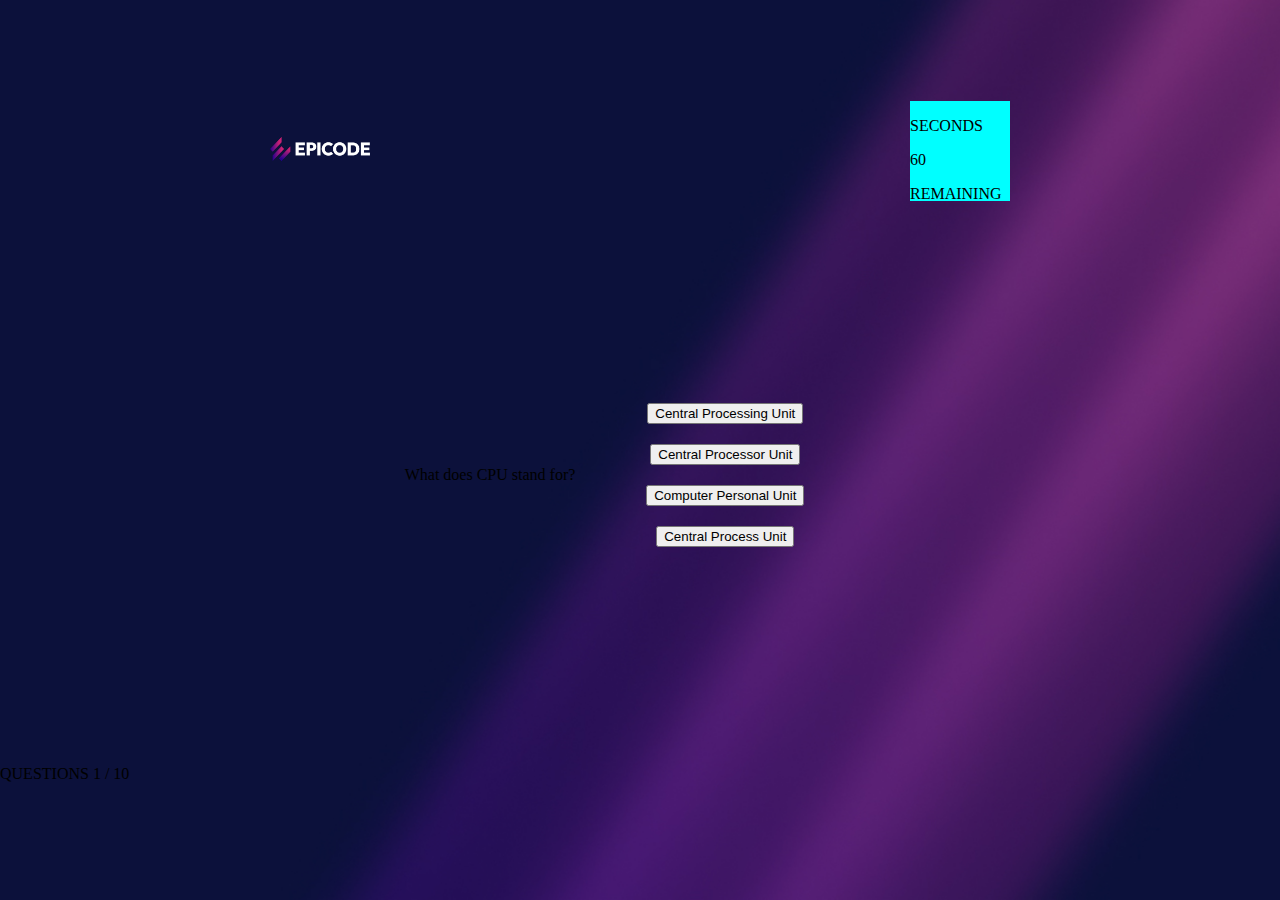
<file: BuildWeek1/index.html>
<!DOCTYPE html>
<html lang="en">
<head>
    <meta charset="UTF-8">
    <meta name="viewport" content="width=device-width, initial-scale=1.0">
    <link rel="stylesheet" href="./css/style.css">
    <title>Test Benchmark</title>
    
</head>
<body>
    <script src="./js/questions.js"></script>
    <script src="./js/script.js"></script>
</body>
</html>
</file>
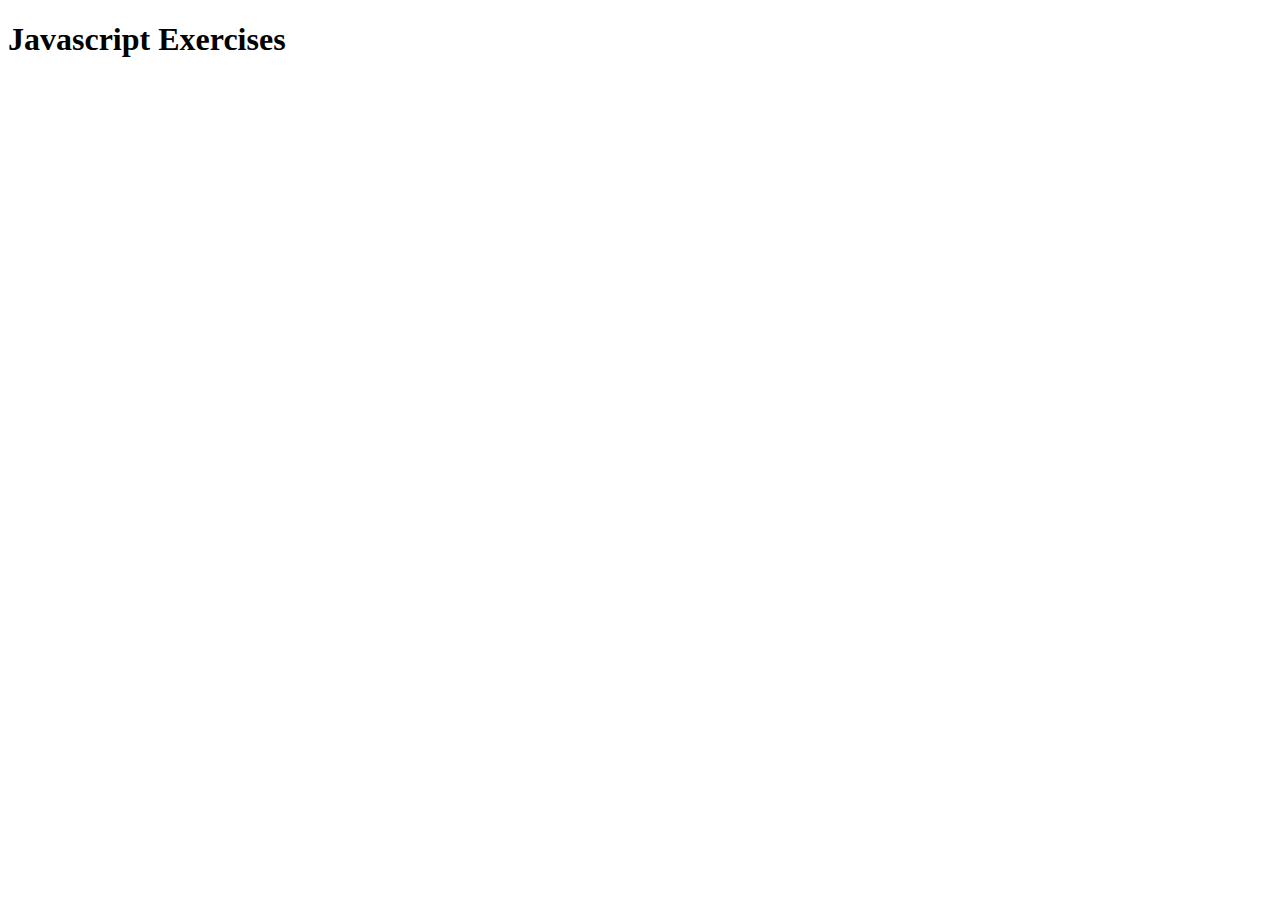
<file: W2D1_AlgoritmiJS/index.html>
<!DOCTYPE html>
<html lang="en">
<head>
    <meta charset="UTF-8">
    <meta name="viewport" content="width=device-width, initial-scale=1.0">
    <title>Document</title>
</head>
<body>
    <h1>Javascript Exercises</h1>

    <script src="./js/S2P1-scaricabile.js"></script>
</body>
</html>
</file>
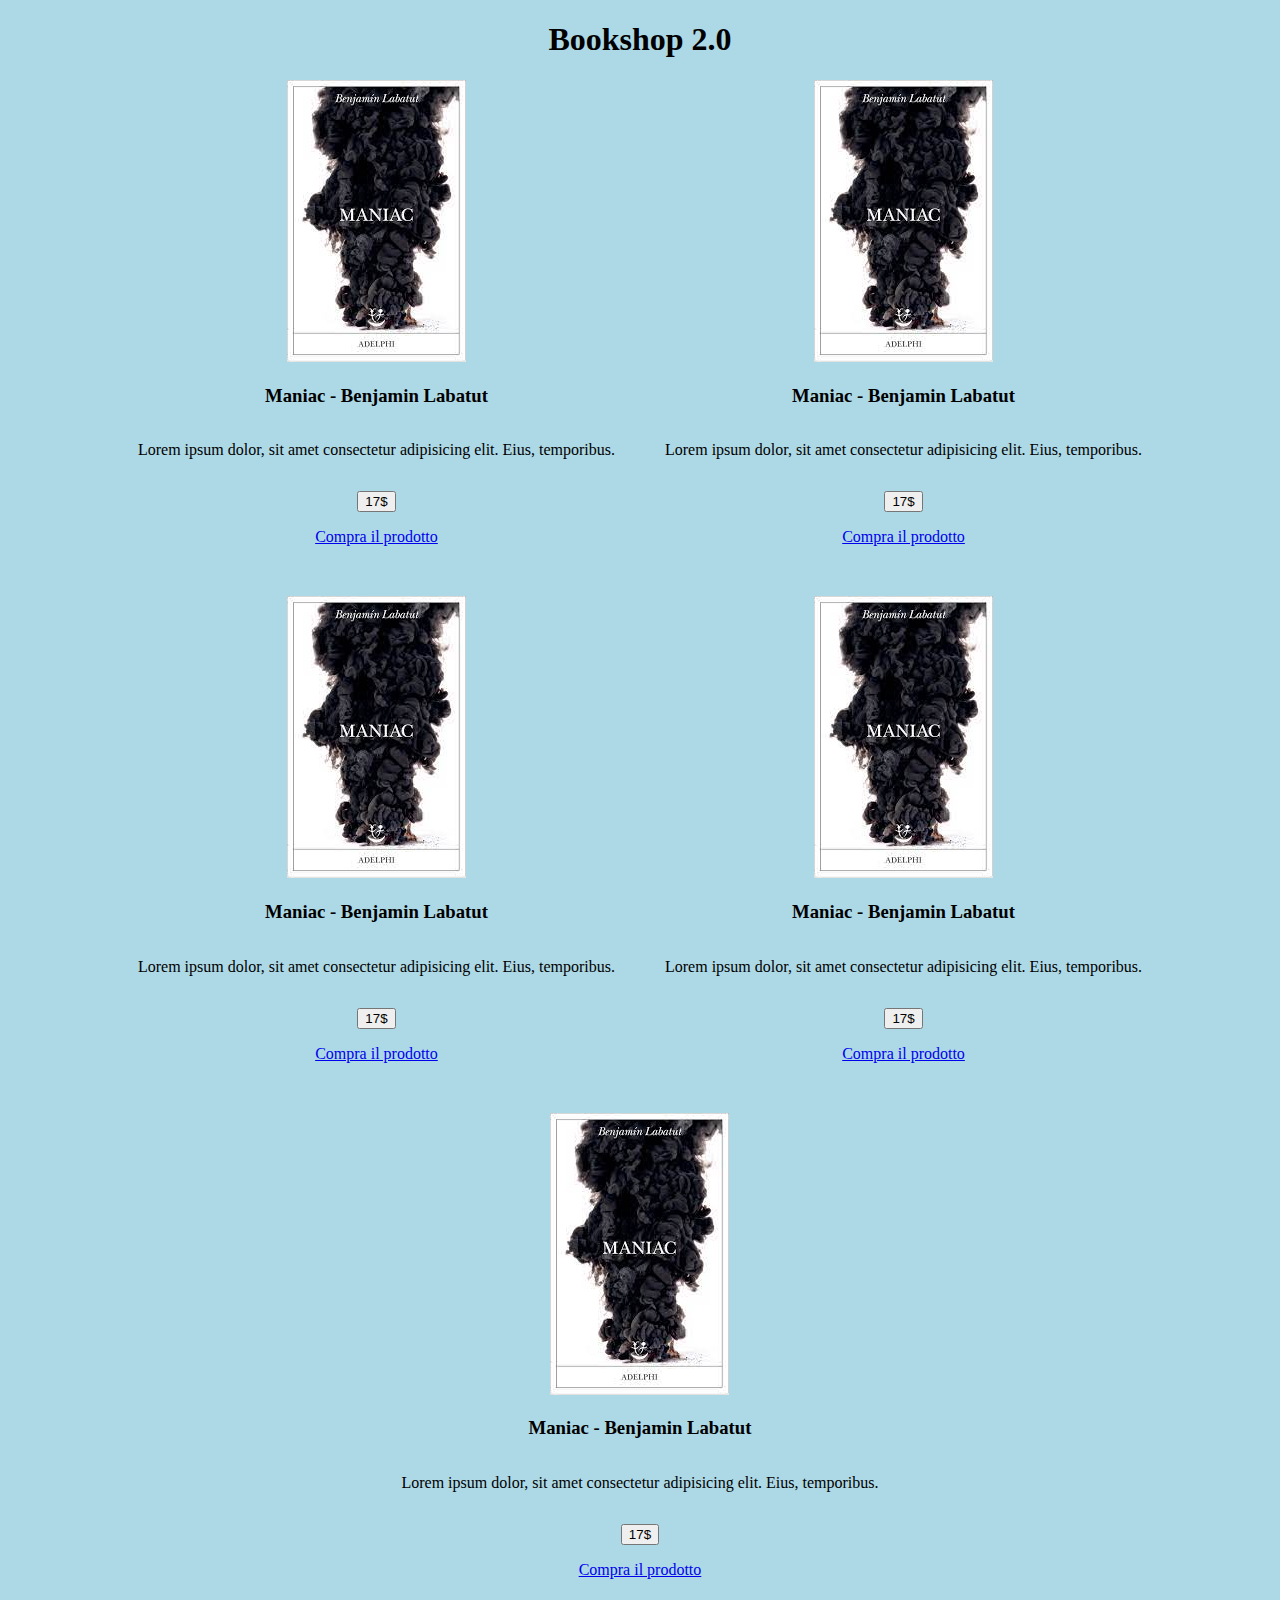
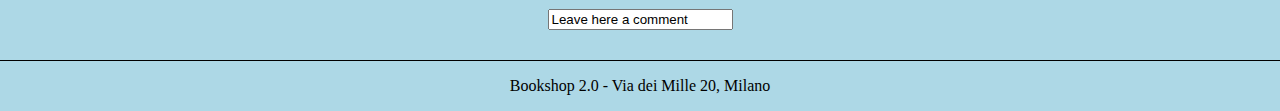
<file: W3D4_new_e_Commerce/index.html>
<!DOCTYPE html>
<html lang="en">
<head>
    <meta charset="UTF-8">
    <meta name="viewport" content="width=device-width, initial-scale=1.0">
    <title>eCommerce</title>
    <link rel="stylesheet" href="./css/style.css">
</head>
<body>

    <header>
        <h1 id="myTitle">Bookshop</h1>
    </header>

    <div class="productsBox">

        <div class="productContainer">
            <div class="imageContainer">
            <img src="./img/maniac.jpg" alt="Maniac Labatut">
            </div>
            <h3>Maniac - Benjamin Labatut</h3>
            <p>Lorem ipsum dolor, sit amet consectetur adipisicing elit. Eius, temporibus.</p>
            <p><button id="button-price" onclick="changeColorPrice()">17$</button></p>
            <a href="wwww.amazon.com">Compra il prodotto</a>
        </div>

        <div class="productContainer">
            <div class="imageContainer">
            <img src="./img/maniac.jpg" alt="Maniac Labatut">
            </div>
            <h3>Maniac - Benjamin Labatut</h3>
            <p>Lorem ipsum dolor, sit amet consectetur adipisicing elit. Eius, temporibus.</p>
            <p><button id="button-price" onclick="changeColorPrice()">17$</button></p>
            <a href="wwww.amazon.com">Compra il prodotto</a>
        </div>

        <div class="productContainer">
            <div class="imageContainer">
            <img src="./img/maniac.jpg" alt="Maniac Labatut">
            </div>
            <h3>Maniac - Benjamin Labatut</h3>
            <p>Lorem ipsum dolor, sit amet consectetur adipisicing elit. Eius, temporibus.</p>
            <p> <button id="button-price" onclick="changeColorPrice()">17$</button></p>
            <a href="wwww.amazon.com">Compra il prodotto</a>
        </div>

        <div class="productContainer">
            <div class="imageContainer">
            <img src="./img/maniac.jpg" alt="Maniac Labatut">
            </div>
            <h3>Maniac - Benjamin Labatut</h3>
            <p>Lorem ipsum dolor, sit amet consectetur adipisicing elit. Eius, temporibus.</p>
            <p><button id="button-price" onclick="changeColorPrice()">17$</button></p>
            <a href="wwww.amazon.com">Compra il prodotto</a>
        </div>

        <div class="productContainer">
            <div class="imageContainer">
            <img src="./img/maniac.jpg" alt="Maniac Labatut">
            </div>
            <h3>Maniac - Benjamin Labatut</h3>
            <p>Lorem ipsum dolor, sit amet consectetur adipisicing elit. Eius, temporibus.</p>
            <p><button id="button-price" onclick="changeColorPrice()">17$</button></p>
            <a href="wwww.amazon.com">Compra il prodotto</a>
        </div>

    </div>

    <div class="commentButton">
        <input type="text" value="Leave here a comment">
    </div>

    <footer>
        <p>Bookshop 2.0 - Via dei Mille 20, Milano</p>
    </footer>

<script src="./js/s3p2-scaricabile.js"></script>    
</body>
</html>
</file>
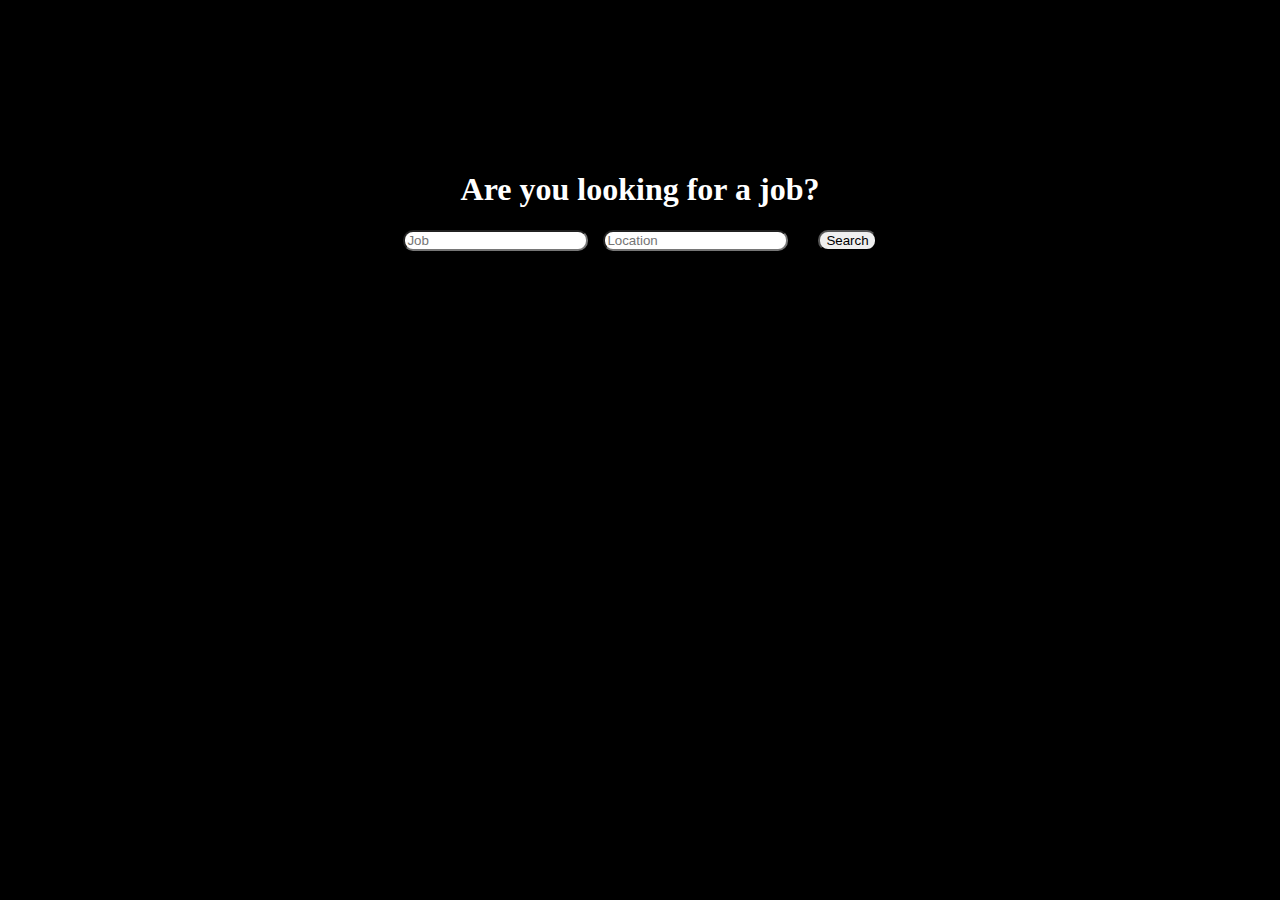
<file: W4D1_SearchFunction/index.html>
<!DOCTYPE html>
<html lang="en">
<head>
    <meta charset="UTF-8">
    <meta name="viewport" content="width=device-width, initial-scale=1.0">
    <title>Search Jobs</title>
    <link rel="stylesheet" href="./css/style.css">
</head>
<body>
    <header>
    <h1>Are you looking for a job?</h1></header>

    <main>
    <input type="text" placeholder="Job" id="inputJob">
    <input type="text" placeholder="Location" id="inputLocation"><br>
    <button id="searchButton">Search</button>
    </main>
    
    <script src="./js/scaricabile.js"></script>
    <script src="./js/script.js"></script>
</body>
</html>
</file>
<file: BuildWeek1/css/style.css>
body{
    background-image: url(/BuildWeek1/assets/bg.jpg);
    background-repeat: no-repeat;
    background-attachment: fixed;
    margin: 0;
    background-size: cover;
    display: flex;
    justify-content: space-around;
    align-self: center;
    flex-direction: column;
    height: 100vh;
}


/* up section */
header{
    display: flex;
    justify-content: space-around;
    align-items: center;
    flex-wrap: wrap;
}
figure{
    max-width: 100px;
    margin: 0;
}
img{
    width: 100%;
}
.timer{
    width: 100px;
    height: 100px;
    background-color: aqua;
}

/* center section */

main{
    display: flex;
    justify-content: center;
    align-items: center;
}
.containerButton{
display: flex;
flex-wrap:wrap;
justify-content: center;
align-items: center;
gap: 20px;
width: 300px;
}

.buttonQuiz{
    width: 100px;
    height: 100px;
    background-color: transparent;
}
</file>
<file: W3D4_new_e_Commerce/css/style.css>
body{
    margin: 0;
    padding: 0;
}

.productsBox{
    display: flex;
    flex-wrap: wrap;
    justify-content: center;
    gap: 50px;
}

.productContainer{
    display: flex;
    flex-direction: column;
    align-items: center;
}

header{
    display: flex;
    justify-content: center;
}

footer{
    display: flex;
    justify-content: center;
    align-items: center;
    margin-top: 20px;
    border-top: 1px solid black;
}

.commentButton{
    display: flex;
    justify-content: center;
    margin: 30px;
}

.visibility{
    visibility: hidden;
}
</file>
<file: W4D1_SearchFunction/css/style.css>
body{
    margin: 0;
    padding: 0;
    background-color: black;
    display: flex;
    flex-direction: column;
    margin-top: 150px;
    flex-wrap: wrap;
    color: white;
}

header{
    display: flex;
    justify-content: center;
    align-items: center;
    color: white;
    flex-wrap: wrap;
}

main{
    display: flex;
    justify-content: center;
    align-items: center;
    color: white;
    gap: 15px;
    flex-wrap: wrap;
}

#resultsContainer{
    margin-top: 30px;
    display: flex;
    justify-content: center;
    align-items: center;
    flex-direction: column;
    gap: 15px;
    color: white;
    flex-wrap: wrap;
}

#inputJob, #inputLocation, #searchButton{
    border-radius: 10px;
}
</file>
